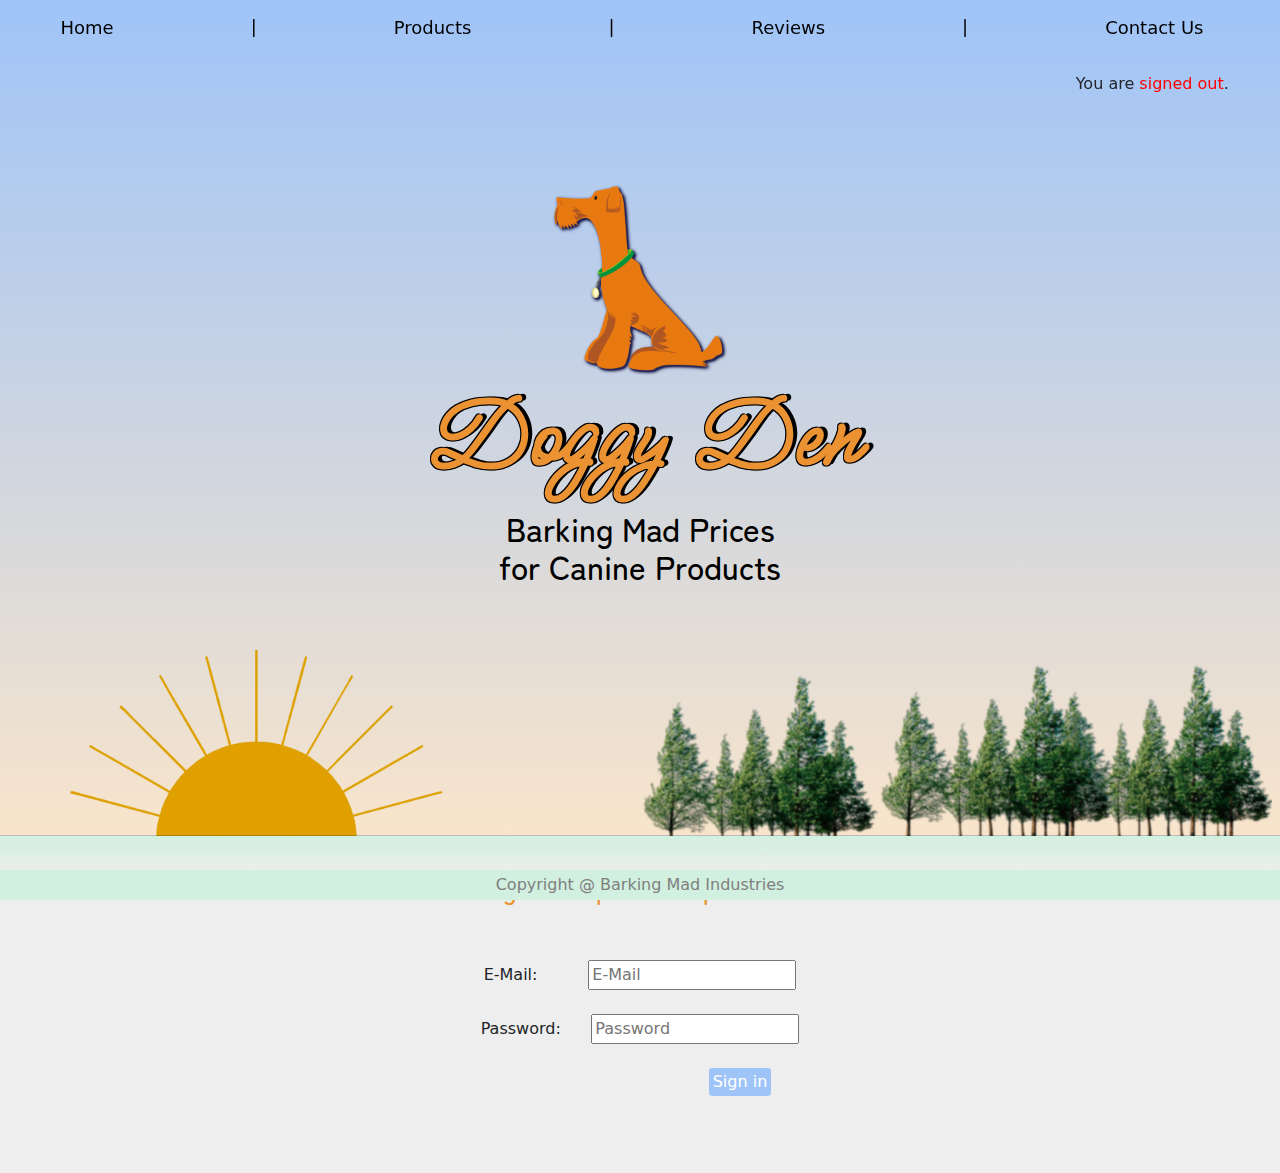
<file: index.html>
<!DOCTYPE html>
<html lang="en" dir="ltr">

<head>
  <meta charset="utf-8">
  <title>Doggy Den</title>

  <!-- This block of code is used to link the bootstrap CSS and JS CDN instead of downloading it.-->
  <meta name="viewport" content="width=device-width, initial-scale=1">
  <link href="https://cdn.jsdelivr.net/npm/bootstrap@5.1.3/dist/css/bootstrap.min.css" rel="stylesheet">
  <script src="https://cdn.jsdelivr.net/npm/bootstrap@5.1.3/dist/js/bootstrap.bundle.min.js"></script>

  <!-- Linking the stylesheet 'style.css' for the entire project.-->
  <link rel="stylesheet" href="./style.css">

  <!-- The google API links for importing a visually pleasing font type for the H1 and H2s. -->
  <link href="https://fonts.googleapis.com/css2?family=Meow+Script&display=swap" rel="stylesheet">
  <link href="https://fonts.googleapis.com/css2?family=Zen+Maru+Gothic:wght@300&display=swap" rel="stylesheet">

</head>







<body>


  <!-- Creating a navbar with the help of nested bootstrap statements. Reference: https://getbootstrap.com/docs/4.0/components/navbar/ -->

  <nav class="navbar navbar-expand-xs navbar-light bg-blue navbar-custom">

    <!--Specifying where the button click goes to, along with relative text. This applied for all navbar elements. This is fixed to top of screen-->
    <button class="navbar-toggler" type="button" data-toggle="collapse" data-target="#navbarSupportedContent" aria-label="Toggle navigation">
      <a class="navbar-brand home" href="./index.html">Home</a>

    </button>

    <a class="navbar-brand space">|</a>


    <button class="navbar-toggler" type="button" data-toggle="collapse" data-target="#navbarSupportedContent"  aria-label="Toggle navigation">
      <a class="navbar-brand products" href="./products.html">Products</a>
    </button>

    <a class="navbar-brand space">|</a>



    <button class="navbar-toggler" type="button" data-toggle="collapse" data-target="#navbarSupportedContent"  aria-label="Toggle navigation">
      <a class="navbar-brand reviews" href="./reviews.HTML">Reviews</a>
    </button>

    <a class="navbar-brand space">|</a>



    <button class="navbar-toggler" type="button" data-toggle="collapse" data-target="#navbarSupportedContent" aria-label="Toggle navigation">
      <a class="navbar-brand contact_us" href="./contact.html">Contact Us</a>
    </button>
  </nav>




  <!-- A fluid container allows the elements within the div to span the entire width of the set viewport. -->
  <div class="container-fluid">


    <div class="row">



      <!-- Using bootstrap grid system, the divs in total for one row is 12. This xs-4 column is a third of the width-->
      <div class="col-xs-4 content-padding home-header-content">
        <p id ="signedOut">You are <span style="color:red">signed out</span>.</p>
        <p id = "signedIn"></p>

      </div>

      <div class="col-xs-4 content-padding home-header-content">
        <!-- Setting the company logo, title and motto, all neatly alligned. The alternative name is also set. -->
        <img id="schnauzer-image" src="./images/schnauzer2.png" alt="schnauzer-logo">
        <h1>Doggy Den</h1>
        <h2>Barking Mad Prices <br> for Canine Products</h2>
      </div>

      <div class="col-xs-2 content-padding home-header-content">
        <!-- Empty Space -->

      </div>

      <div class="col-xs-2 content-padding home-header-content">
        <!-- Imagery -->
        <img id="sun" src="./images/Sun.png" alt="Sun">
        <img id="tree-image" src="./images/tree.png" alt="tree">
      </div>
    </div>

    <hr>

    <div class="row">

      <div class="col-xs-12 content-padding home-border-content">
      </div>
    </div>

    <div class="row">
      <div class="col-xs-12 content-padding home-body-content">
        <h3 class="body-headings">Sign in to purchase products</h3>
        <br> <br>
        <!-- The form for the login system. This includes 2 inputs with respective labels, and a button that when clicked, returns the validateForm function -->
        <form name = "login" onsubmit = "return validateForm()" method="post">
          <label for="email">E-Mail: &nbsp; &nbsp; &nbsp; &nbsp; &nbsp;</label><input type="email" name="email" placeholder="E-Mail">
          <br> <br>
          <!-- Password type for privacy. The characters appear as round black dots. -->
          <label for="password">Password: &nbsp; &nbsp; &nbsp; </label><input type="password" name="password" placeholder="Password">

          <br><br>

          <button id="login-button" type="button" name="button" onclick = "return validateForm()">Sign in</button>
        </form>

      </div>
    </div>
  </div>

  <div class="row">
    <!-- Footer with copyright text. -->
    <div class="col-xs-12 content-padding home-footer-content">
      <p class="copyright">Copyright @ Barking Mad Industries</p>
    </div>
  </div>


<!-- Linking the Javascript file. This is at the bottom to create the illusion of the webpage loading faster as the HTML and CSS loads first, then the logic.  -->
<script src="./index.js"></script>
</body>

</html>
</file>
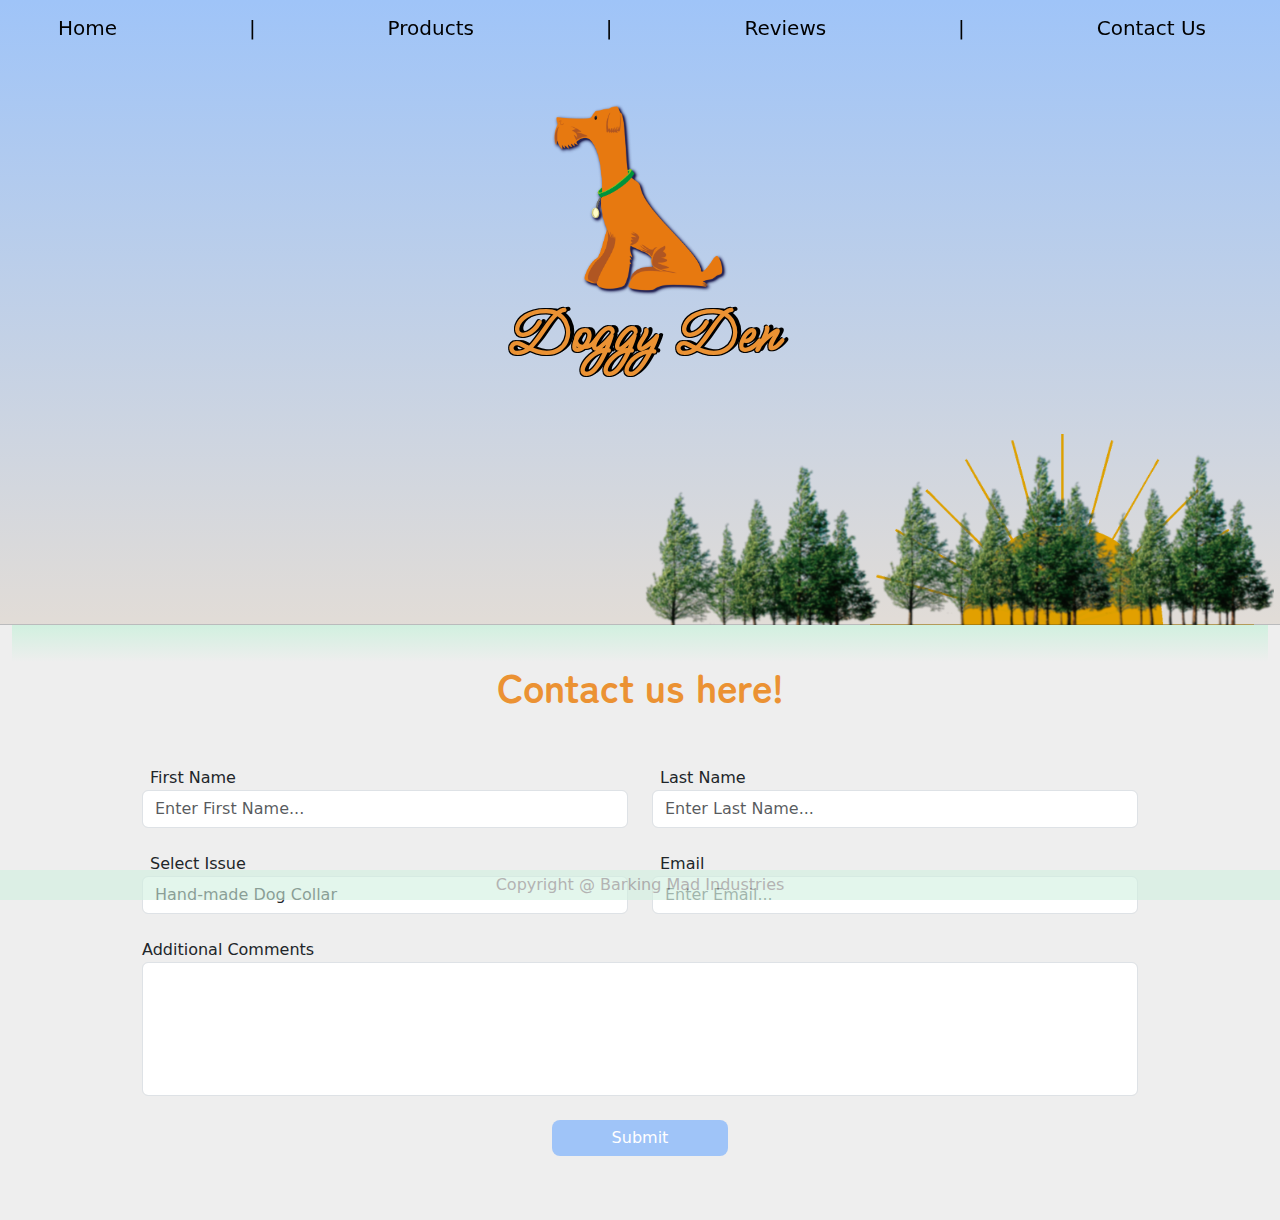
<file: contact.html>
<html lang="en" dir="ltr">

<head>
  <meta charset="utf-8">
  <title>Doggy Den</title>

  <!-- This block of code is used to link the bootstrap CSS and JS CDN instead of downloading it.-->
  <meta name="viewport" content="width=device-width, initial-scale=1.0">
  <link href="https://cdn.jsdelivr.net/npm/bootstrap@5.1.3/dist/css/bootstrap.min.css" rel="stylesheet">
  <script src="https://cdn.jsdelivr.net/npm/bootstrap@5.1.3/dist/js/bootstrap.bundle.min.js"></script>

  <!-- Linking the stylesheet 'style.css' for the entire project.-->
  <link rel="stylesheet" href="style_contact.css">

  <!-- The google API links for importing a visually pleasing font type for the H1 and H2s. -->
  <link href="https://fonts.googleapis.com/css2?family=Meow+Script&display=swap" rel="stylesheet">
  <link href="https://fonts.googleapis.com/css2?family=Zen+Maru+Gothic:wght@300&display=swap" rel="stylesheet">
</head>

<body>

  <!-- Creating a navbar with the help of nested bootstrap statements. Reference: https://getbootstrap.com/docs/4.0/components/navbar/ -->
  <nav class="navbar navbar-expand-xs navbar-light bg-blue navbar-custom">


    <button class="navbar-toggler" type="button" data-toggle="collapse" data-target="#navbarSupportedContent" aria-controls="navbarSupportedContent" aria-label="Toggle navigation">
    <a class="navbar-brand home" href="./index.html">Home</a>

    </button>

    <a class="navbar-brand space">|</a>


    <button class="navbar-toggler" type="button" data-toggle="collapse" data-target="#navbarSupportedContent" aria-controls="navbarSupportedContent" aria-label="Toggle navigation">
    <a class="navbar-brand products" href="./products.html">Products</a>
    </button>

    <a class="navbar-brand space">|</a>



    <button class="navbar-toggler" type="button" data-toggle="collapse" data-target="#navbarSupportedContent" aria-controls="navbarSupportedContent" aria-label="Toggle navigation">
    <a class="navbar-brand reviews" href="./reviews.HTML">Reviews</a>
    </button>

    <a class="navbar-brand space">|</a>



    <button class="navbar-toggler" type="button" data-toggle="collapse" data-target="#navbarSupportedContent" aria-controls="navbarSupportedContent" aria-label="Toggle navigation">
    <a class="navbar-brand contact_us" href="./contact.html">Contact Us</a>
    </button>
  </nav>

<!--Put this section in a fluid container. This is a full width container-->
<div class="container-fluid">

  <div class="row">

    <!--Page title with dog image, using boostrap grid system-->
    <div class="col-xs-4 content-padding home-header-content">
      <img id="schnauzer-image" src="./images/schnauzer2.png" alt="schnauzer-logo">
      <h1>Doggy Den</h1>
    </div>


    <!--Sun and trees image in page header-->
    <div class="col-xs-2 content-padding home-header-content">
      <img id="sun" src="./images/Sun.png" alt="Sun">
      <img id="tree-image" src="./images/tree.png" alt="tree">
    </div>

<!--Horizontal line splitting up the header and body-->
  <hr>


  <div class="row">
    <div class="col-sm-12 content-padding home-border-content ">
    </div>
  </div>

    <div class="row">
      <div class="col-sm-12 content-padding home-body-content">
        <h3 class="body-headings">Contact us here!</h3>
      </div>

        <!--Contact form contained in here-->
        <form>
          <div class="container-fluid px-1 py-5 mx-auto">
            <div class="row justify-content-center">

              <!--Input boxes for names-->
              <div class="form-group col-sm-5 flex-column d-flex">
                <label class="form-control-label px-2">First Name</label>
                <input type="text" class="form-control" id="fName" placeholder="Enter First Name...">
              </div>

              <div class="form-group col-sm-5 flex-column d-flex">
                <label class="form-control-label px-2">Last Name</label>
                <input type="text" class="form-control" id="lName" placeholder="Enter Last Name...">
              </div>

              <!--A select isuue box with drop down suggestions-->
              <div class="form-group g-4 col-sm-5 flex-column d-flex">
                <label class="form-control-label px-2">Select Issue</label>
                <Select class="form-control">
                  <option>Hand-made Dog Collar</option>
                  <option>Premium Jumper</option>
                  <option>Tasty Nibbly Bites</option>
                  <option>Doggy Clippers</option>
                  <option>Other</option>
                </select>
              </div>

              <!--Email input box-->
              <div class="form-group g-4 col-sm-5 flex-column d-flex">
                <label class="form-control-label px-2">Email</label>
                <input type="email" class="form-control" id="email" placeholder="Enter Email...">
              </div>

              <!--A text box for the user to enter additional info-->
              <div class="form-group g-4 col-sm-10 flex-column d-flex">
                <label for="form-control-label px-2">Additional Comments</label>
                <textarea class="form-control" id="Text" rows="5"></textarea>
              </div>

              <!--Form submit button. Runs javascript function when clicked-->
              <div class="row justify-content-center">
                  <div class="form-group g-4 col-sm-2 flex-column d-flex">
                  <button type="submit" id = "but" onclick="submitForm()">Submit</button>
                  </div>
              </div>

            </div>
          </div>
        </form>
      </div>
   </div>
   </div>

   <!--Footer-->
  <div class="row">
    <div class="col-xs-12 content-padding home-footer-content">
      <p class="copyright">Copyright @ Barking Mad Industries</p>
    </div>
</div>
<script src="script_Contact.js"></script>
</body>

</html>
</file>
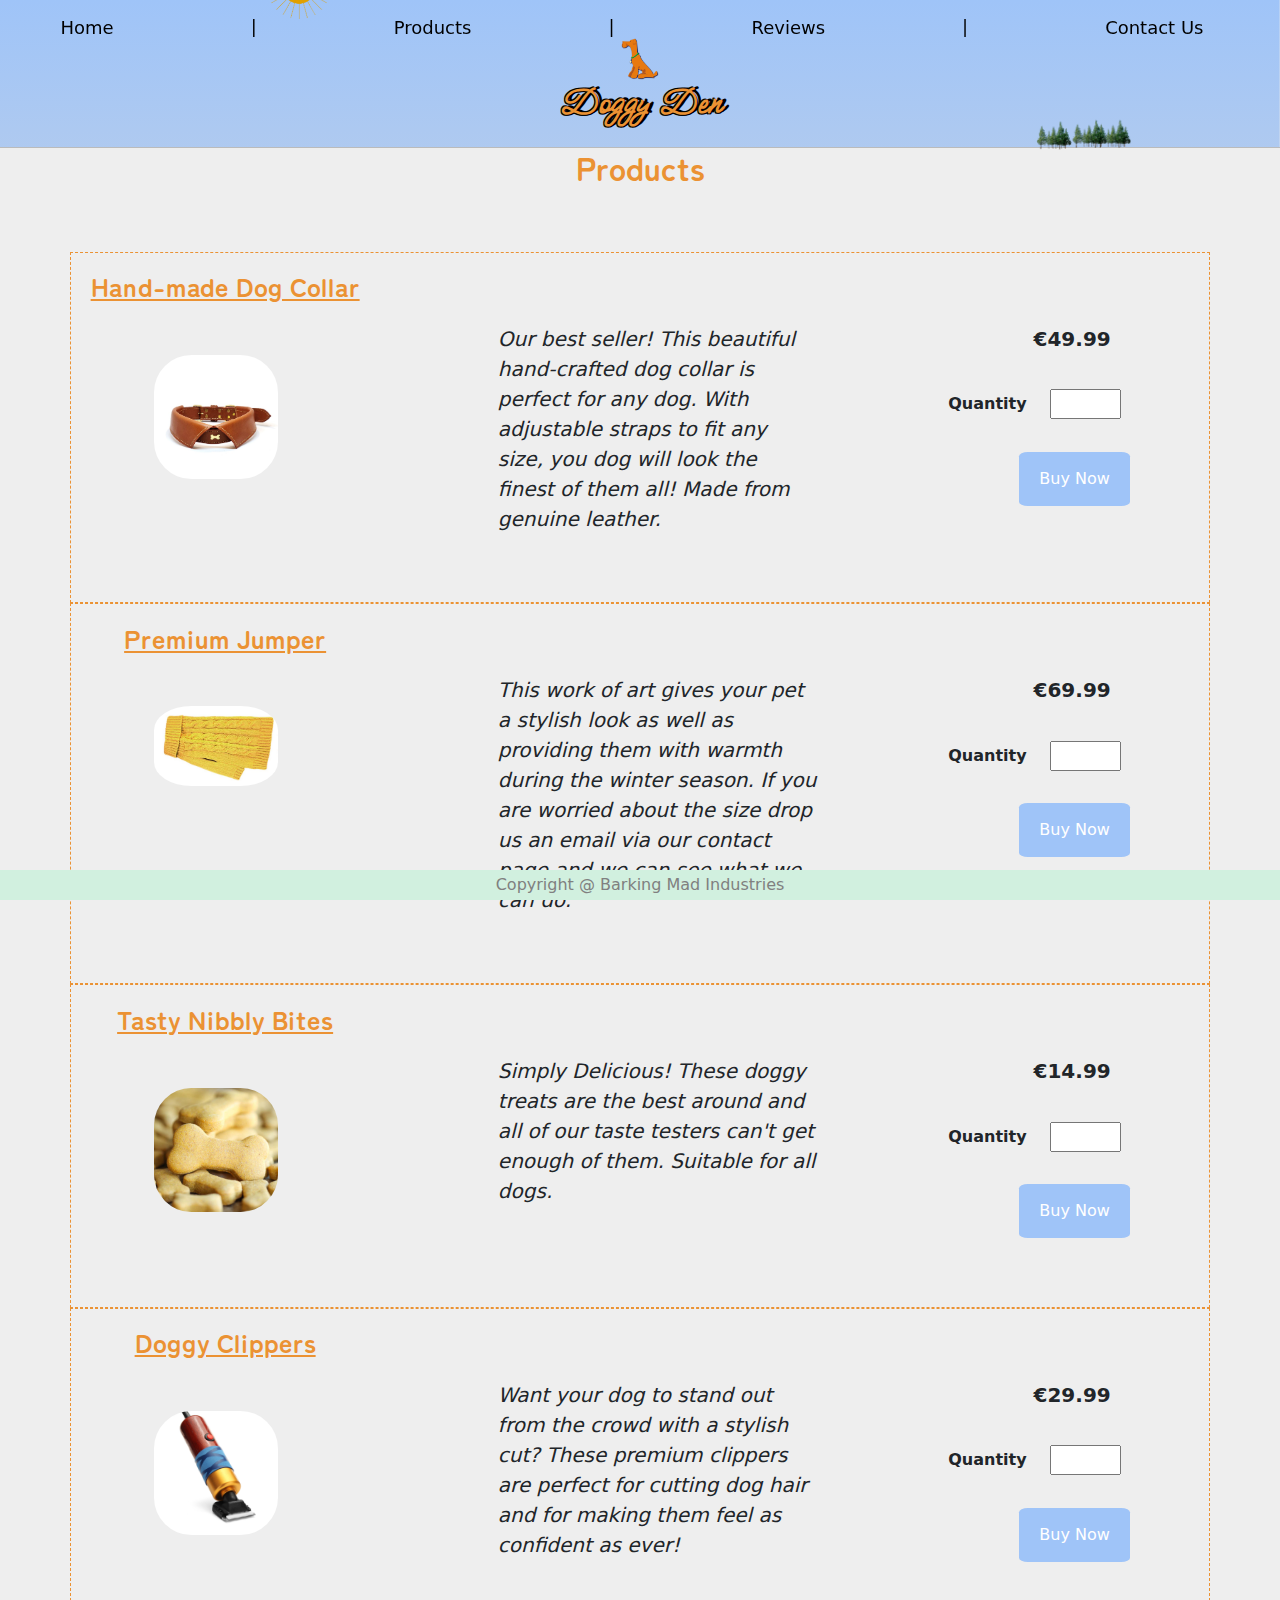
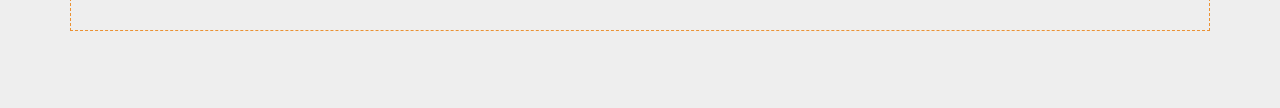
<file: products.html>
<!DOCTYPE html>
<html lang="en" dir="ltr">

<head>
  <meta charset="utf-8">
  <title>Products</title>


  <!-- This block of code is used to link the bootstrap CSS and JS CDN instead of downloading it.-->
  <meta name="viewport" content="width=device-width, initial-scale=1">
  <link href="https://cdn.jsdelivr.net/npm/bootstrap@5.1.3/dist/css/bootstrap.min.css" rel="stylesheet">
  <script src="https://cdn.jsdelivr.net/npm/bootstrap@5.1.3/dist/js/bootstrap.bundle.min.js"></script>

  <!-- Linking the stylesheet 'style.css' for the entire project.-->
  <link rel="stylesheet" href="./style_products.css">

  <!-- The google API links for importing a visually pleasing font type for the H1 and H2s. -->
  <link href="https://fonts.googleapis.com/css2?family=Meow+Script&display=swap" rel="stylesheet">
  <link href="https://fonts.googleapis.com/css2?family=Zen+Maru+Gothic:wght@300&display=swap" rel="stylesheet">

</head>

<body>


  <!-- Creating a navbar with the help of nested bootstrap statements. Reference: https://getbootstrap.com/docs/4.0/components/navbar/  -->

  <nav class="navbar navbar-expand-xs navbar-light bg-blue navbar-custom">


    <button class="navbar-toggler" type="button" data-toggle="collapse" data-target="#navbarSupportedContent" aria-controls="navbarSupportedContent" aria-label="Toggle navigation">
      <a class="navbar-brand home" href="./index.html">Home</a>

    </button>

    <a class="navbar-brand space">|</a>


    <button class="navbar-toggler" type="button" data-toggle="collapse" data-target="#navbarSupportedContent" aria-controls="navbarSupportedContent" aria-label="Toggle navigation">
      <a class="navbar-brand products" href="./products.html">Products</a>
    </button>

    <a class="navbar-brand space">|</a>



    <button class="navbar-toggler" type="button" data-toggle="collapse" data-target="#navbarSupportedContent" aria-controls="navbarSupportedContent" aria-label="Toggle navigation">
      <a class="navbar-brand reviews" href="./reviews.HTML">Reviews</a>
    </button>

    <a class="navbar-brand space">|</a>



    <button class="navbar-toggler" type="button" data-toggle="collapse" data-target="#navbarSupportedContent" aria-controls="navbarSupportedContent" aria-label="Toggle navigation">
      <a class="navbar-brand contact_us" href="./contact.html">Contact Us</a>
    </button>
  </nav>




  <!--store all header contents including images in container-->
  <div class="container-fluid">
    <div class="row">

      <div class="col-sm-1 content-padding home-header-content">
      </div>
      <div class="col-sm-2 content-padding home-header-content">
      </div>

      <div class="col-sm-6 content-padding home-header-content">

        <img id="schnauzer-image" src="./images/schnauzer2.png" alt="schnauzer-logo">
        <h1>Doggy Den</h1>

      </div>

      <div class="col-sm-1 content-padding home-header-content">
        <img id="sun" src="./images/Sun.png" alt="Sun">
      </div>
      <div class="col-sm-1 content-padding home-header-content">

        <img id="tree-image" src="./images/tree.png" alt="tree">
      </div>

      <div class="col-sm-1 content-padding home-header-content">
      </div>
    </div>
  </div>

  <hr>


  <div class="row">
    <div class="col-sm-12 content-padding home-body-content">
      <h3 class="body-headings">Products</h3>
      <br> <br>
    </div>
  </div>

    <!--Store the first product in this container-->
  <div class="container">
    <div class="row">
        <!--A div with the product title and image stored inside-->
      <div class="col-sm content-padding home-body-content">
        <h3 class="product-name" id="p1">Hand-made Dog Collar</h3>
        <img id="dogCollar1" src="./images/collar.jpg" class="float-left" alt="collar1">
      </div>
        <!--A second div with the product description-->
      <div class="col-sm content-padding home-body-content">
        <p id="para1">Our best seller! This beautiful hand-crafted dog collar is perfect for any dog. With adjustable straps to fit any size, you dog will look the finest of them all! Made from genuine leather.</p>
      </div>
        <!--The price, quantity box and buy now button. When button is clicked it runs a js function.-->
      <div class="col-sm content-padding home-body-content">
        <p id="para2">€49.99</p>
        <label for="quantity" id="label1">Quantity</label>
        <input type="number" id="quantity1" onchange="storeQuantity(this.value)" name="quantity">
        <button type="button" name="button" id="button1" onclick="bill1()">Buy Now</button>
      </div>
    </div>
  </div>

  <div class="container">
    <div class="row">
      <div class="col-sm content-padding home-body-content">
        <h3 class="product-name" id="p1">Premium Jumper</h3>
        <img id="dogCollar1" src="./images/jumper.jpg" class="float-left" alt="collar1">
      </div>
      <div class="col-sm content-padding home-body-content">
        <p id="para1">This work of art gives your pet a stylish look as well as providing them with warmth during the winter season. If you are worried about the size drop us an email via our contact page and we can see what we can do.</p>
      </div>
      <div class="col-sm content-padding home-body-content">
        <p id="para2">€69.99</p>
        <label for="quantity" id="label1">Quantity</label>
        <input type="number" id="quantity2" onchange="storeQuantity(this.value)" name="quantity">
        <button type="button" name="button" id="button2" onclick="bill2()">Buy Now</button>
      </div>
    </div>
  </div>

  <div class="container">
    <div class="row">
      <div class="col-sm content-padding home-body-content">
        <h3 class="product-name" id="p1">Tasty Nibbly Bites</h3>
        <img id="dogCollar1" src="./images/treats.jpg" class="float-left" alt="collar1">
      </div>
      <div class="col-sm content-padding home-body-content">
        <p id="para1">Simply Delicious! These doggy treats are the best around and all of our taste testers can't get enough of them. Suitable for all dogs.</p>
      </div>
      <div class="col-sm content-padding home-body-content">
        <p id="para2">€14.99</p>
        <label for="quantity" id="label1">Quantity</label>
        <input type="number" id="quantity3" onchange="storeQuantity(this.value)" name="quantity">
        <button type="button" name="button" id="button3" onclick="bill3()">Buy Now</button>
      </div>
    </div>
  </div>

  <div class="container">
    <div class="row">
      <div class="col-sm content-padding home-body-content">
        <h3 class="product-name" id="p1">Doggy Clippers</h3>
        <img id="dogCollar1" src="./images/clipper.jpg" class="float-left" alt="collar1">
      </div>
      <div class="col-sm content-padding home-body-content">
        <p id="para1">Want your dog to stand out from the crowd with a stylish cut? These premium clippers are perfect for cutting dog hair and for making them feel as confident as ever!</p>
      </div>
      <div class="col-sm content-padding home-body-content">
        <p id="para2">€29.99</p>
        <label for="quantity" id="label1">Quantity</label>
        <input type="number" id="quantity4" onchange="storeQuantity(this.value)" name="quantity">
        <button type="button" name="button" id="button4" onclick="bill4()">Buy Now</button>
      </div>
    </div>
  </div>

  <div id="bottom">

  </div>


  <div class="row">
    <div class="col-xs-12 content-padding home-footer-content">
      <p class="copyright">Copyright @ Barking Mad Industries</p>
    </div>
  </div>

  <!--Link the javascript file-->
  <script src="script_products.js"></script>
</body>

</html>
</file>
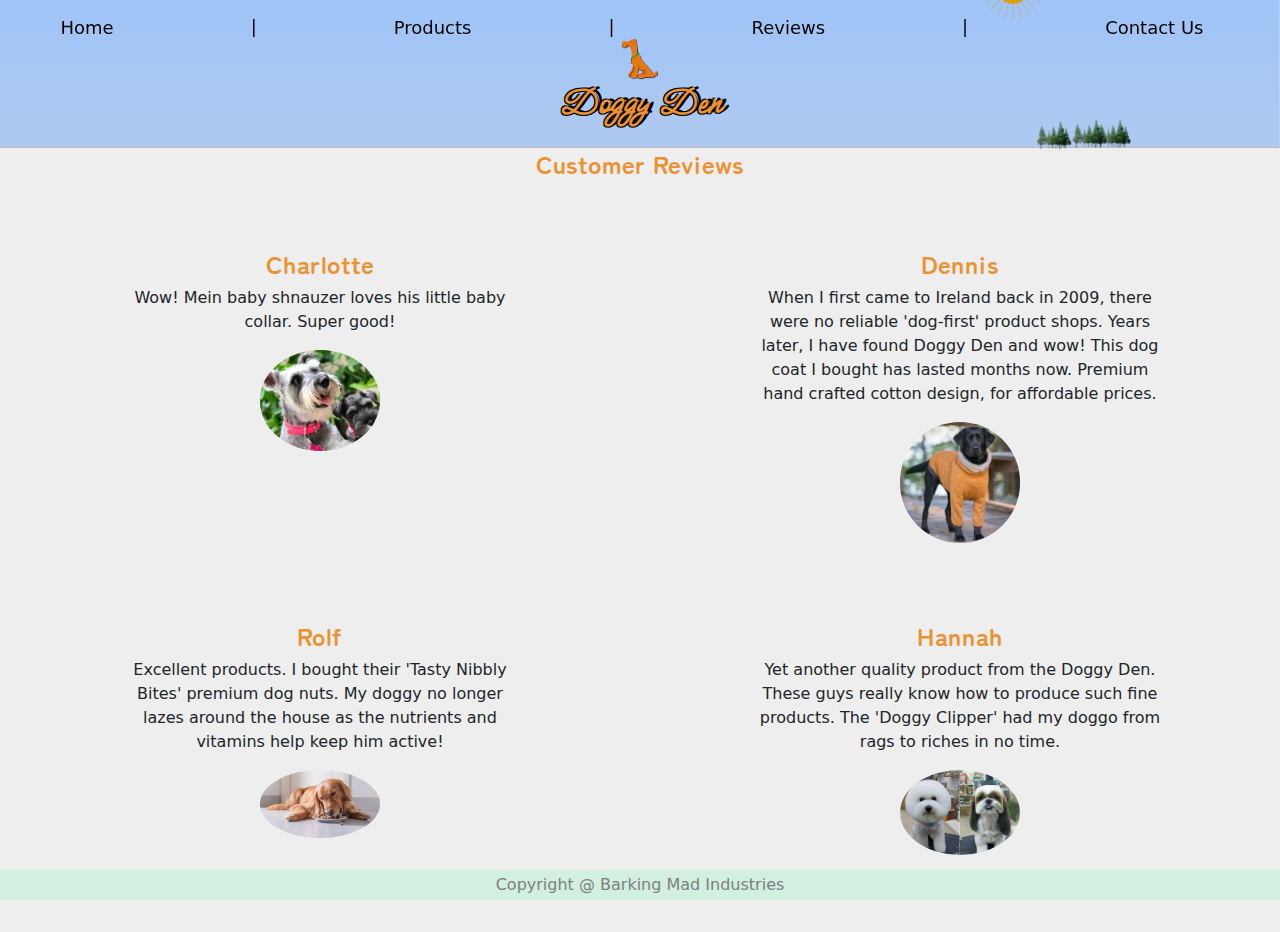
<file: reviews.HTML>
<!DOCTYPE html>
<html lang="en" dir="ltr">

<head>
  <meta charset="utf-8">
  <title>Customer Reviews</title>

  <!-- This block of code is used to link the bootstrap CSS and JS CDN instead of downloading it.-->
  <meta name="viewport" content="width=device-width, initial-scale=1">
  <link href="https://cdn.jsdelivr.net/npm/bootstrap@5.1.3/dist/css/bootstrap.min.css" rel="stylesheet">
  <script src="https://cdn.jsdelivr.net/npm/bootstrap@5.1.3/dist/js/bootstrap.bundle.min.js"></script>

  <!-- Linking the stylesheet 'style.css' for the entire project.-->
  <link rel="stylesheet" href="./style_reviews.css">

  <!-- The google API links for importing a visually pleasing font type for the H1 and H2s. -->
  <link href="https://fonts.googleapis.com/css2?family=Meow+Script&display=swap" rel="stylesheet">
  <link href="https://fonts.googleapis.com/css2?family=Zen+Maru+Gothic:wght@300&display=swap" rel="stylesheet">

</head>






<!--The body content contained in here-->
<body>


  <!-- Creating a navbar with the help of nested bootstrap statements. Reference: https://getbootstrap.com/docs/4.0/components/navbar/  -->

  <nav class="navbar navbar-expand-xs navbar-light bg-blue navbar-custom">

<!--Creating the navbar button-->
    <button class="navbar-toggler" type="button" data-toggle="collapse" data-target="#navbarSupportedContent" aria-label="Toggle navigation">
      <a class="navbar-brand home" href="./index.html">Home</a>

    </button>

    <a class="navbar-brand space">|</a>

<!--Creating the navbar button-->
    <button class="navbar-toggler" type="button" data-toggle="collapse" data-target="#navbarSupportedContent" aria-label="Toggle navigation">
      <a class="navbar-brand products" href="./products.html">Products</a>
    </button>

    <a class="navbar-brand space">|</a>


<!--Creating the navbar button-->
    <button class="navbar-toggler" type="button" data-toggle="collapse" data-target="#navbarSupportedContent" aria-label="Toggle navigation">
      <a class="navbar-brand reviews" href="./reviews.HTML">Reviews</a>
    </button>

    <a class="navbar-brand space">|</a>


<!--Creating the navbar button-->
    <button class="navbar-toggler" type="button" data-toggle="collapse" data-target="#navbarSupportedContent" aria-label="Toggle navigation">
      <a class="navbar-brand contact_us" href="./contact.html">Contact Us</a>
    </button>
  </nav>




<!--Store header images in this container-->
  <div class="container-fluid">


    <div class="row">





      <div class="col-sm-1 content-padding home-header-content">
      </div>
      <div class="col-sm-2 content-padding home-header-content">
      </div>

      <div class="col-sm-6 content-padding home-header-content">

        <img id="schnauzer-image" src="./images/schnauzer2.png" alt="schnauzer-logo">
        <h1>Doggy Den</h1>

      </div>
      <div class="col-sm-1 content-padding home-header-content">
        <img id="sun" src="./images/Sun.png" alt="Sun">
      </div>
      <div class="col-sm-1 content-padding home-header-content">

        <img id="tree-image" src="./images/tree.png" alt="tree">
      </div>

      <div class="col-sm-1 content-padding home-header-content">
      </div>
    </div>
  </div>

  <hr>



<!--Create heading for the revies page-->
  <div class="row">
    <div class="col-sm-12 content-padding home-body-content">
      <h3 class="body-headings">Customer Reviews</h3>
      <br> <br>
    </div>
  </div>
  <!--The first row of reviews-->
  <div class="row">
    <div class="col-sm-1 content-padding home-body-content">
    </div>
    <!--The first review with a title, description and image-->
    <div class="col-sm-4 content-padding home-body-content">
      <h3 class="review-name">Charlotte</h3>
      <p>Wow! Mein baby shnauzer loves his little baby collar. Super good!</p>
      <img class="dogCollar1" src="./images/dogCollar1.jpg" alt="collar1">
    </div>
    <div class="col-sm-2 content-padding home-body-content">
    </div>
    <div class="col-sm-4 content-padding home-body-content">
      <h3 class="review-name">Dennis</h3>
      <p>When I first came to Ireland back in 2009, there were no reliable 'dog-first' product shops.
        Years later, I have found Doggy Den and wow! This dog coat I bought has lasted months now.
        Premium hand crafted cotton design, for affordable prices.</p>
      <img class="dogCollar1" src="./images/Fleece.jpg" alt="dog nuts">
    </div>
    <div class="col-sm-1 content-padding home-body-content">
    </div>
  </div>
<!--The second row of reviews-->
  <div class="row">
    <div class="col-sm-1 content-padding home-body-content">
    </div>
    <div class="col-sm-4 content-padding home-body-content">
      <h3 class="review-name">Rolf</h3>
      <p>Excellent products. I bought their 'Tasty Nibbly Bites' premium dog nuts. My doggy no longer
        lazes around the house as the nutrients and vitamins help keep him active!</p>
      <img class="dogCollar1" src="./images/dogNuts.jpg" alt="dog nuts">
    </div>
    <div class="col-sm-2 content-padding home-body-content">
    </div>
    <div class="col-sm-4 content-padding home-body-content">
      <h3 class="review-name">Hannah</h3>
      <p>Yet another quality product from the Doggy Den. These guys really know how to produce such fine products. The 'Doggy Clipper'
        had my doggo from rags to riches in no time.</p>
      <img class="dogCollar1" src="./images/dogCut.jpg" alt="dog cut">
    </div>
    <div class="col-sm-1 content-padding home-body-content">
    </div>
  </div>

<!--New row for the footer-->
  <div class="row">
    <div class="col-xs-12 content-padding home-footer-content">
      <p class="copyright">Copyright @ Barking Mad Industries</p>
    </div>
  </div>

</body>

</html>
</file>
<file: style.css>
html{
  height: 100%;
}

body{
  background: #eeeeee;
  margin: 0;
  display: flex;
  flex-direction: column;
  min-height: 100vh;


}

footer{
  margin-top: auto;
}


#signedOut{
  top: 8%;
  right: 4%;
  position: fixed;

}




.container-fluid{
  padding: 0 0 0 0;
  min-height: 100%;
  width: 100%;
}

.home{
  font-size: 2vh;
}

.space{
  font-size: 2vh;
}

.products{
  font-size: 2vh;
}

.reviews{
  font-size: 2vh;
}

.contact_us{
  font-size: 2vh;
}

.home-header-content{
  min-height: 100%;
  background: linear-gradient(#9fc4f8, #ffe7c8) fixed;
  padding-top:3%;
  padding: 0 0 0 0;



}


.home-border-content{
  min-height: 100%;
  background: linear-gradient(#d1f0df, #eeeeee);
  margin: 0 0 0 0;
  padding-bottom: 3%;


  position: relative;
}

.home-body-content{
  background: #eeeeee;
  position: relative;
  padding-bottom:6%;
}

.home-footer-content{
  background: #d1f0df;
  bottom: 0;
  left:0;
  opacity: inherit;
  margin-top: auto;
  position: fixed;

}

.row{
  margin-left: auto;
  margin-right: auto;
}

.body-headings{
  color: #eb9233;
  text-align: center;
}

.login{
  margin-left: auto;
  margin-right: auto;
}

.copyright{
  text-align: center;
  margin-top: 3px;
  margin-bottom: 3px;
  color: grey;
}


.navbar-custom{
  position: fixed;
  width:100%;
  float:none;
  display: flex;
  justify-content: space-around;
  z-index: 100;

}

.navbar-toggler{
  padding: 0 0 0 0;
  border: 0;
  -webkit-box-shadow: none;
  box-shadow: none;
}




h1{
  font-family: 'Meow Script', cursive;
  text-align: center;
  font-size: 8vw;
  color: #eb9233;
  font-weight: bolder;
  position: relative;
  text-shadow: -1px -1px 0 #000, 4px -1px 0 #000, -1px 1px 0 #000, 1px 1px 0 #000;
}

h2{
  font-family: 'Zen Maru Gothic', sans-serif;
  text-align: center;
  color: BLACK;
}

h3{
  font-family: 'Zen Maru Gothic', sans-serif;
  text-align: center;
  color: #DDDDDD;
  font-size: 25px;
}

hr{
  margin: 0 0 0 0;
}

button{
  background-color: #9fc4f8;
  border: none;
  color: white;
  padding: 2px 4px;
  border-radius: 8%;
  transition-duration: 0.2s;
}

button:hover{
  background-color: #eb9233; /* Green */
  color: white;

}

form{
  text-align: center;
}



#schnauzer-image{
  width:14%;
  height: auto;
  position: relative;
  padding: 0 0 0 0;
  margin-top: 13%;
  margin-left:43%;
}


#tree-image{
  width:50%;
  height:auto;
  position: relative;
  padding: 0 0 0 0;
  margin-bottom:-10%;
  margin-left:14%;
}

#login-button{
  margin-left:200px;
}

#sun{
  width:30%;
  height: auto;
  position: relative;
  padding: 0 0 0 0;
  margin-left: 5%;
  margin-bottom:-5%;
}


@media (max-width:400px) {
  #sun{
    width:30%;
    height: auto;
    position: relative;
    padding: 0 0 0 0;
    margin-left: 5%;
    margin-top:5%;
    top: 45%;
  }

  #tree-image{
    width:50%;
    height:auto;
    position: relative;
    padding: 0 0 0 0;
    margin-bottom:-10%;
    margin-left:50%;
  }
}
</file>
<file: style_contact.css>
/*Set the height of the html page to 100%*/
html{
  height: 100%;
}

/*styling for the content in the body*/
body{
  background: #eeeeee;
  margin: 0;
  display: flex;
  flex-direction: column;
  min-height: 100vh;
}

footer{
  margin-top: auto;
}

/*setting the height and width for the container*/
.container-fluid{
  padding: 0 0 0 0;
  min-height: 100%;
  width: 100%;
}

/*Set the header colour and sizing*/
.home-header-content{
  min-height: 100%;
  background: linear-gradient(#9fc4f8, #ffe7c8) fixed;
  padding-top:3%;
  padding: 0 0 0 0;
  margin-bottom: inherit;
}

/*Set gradient from green to grey below the header*/
.home-border-content{
  min-height: 100%;
  background: linear-gradient(#d1f0df, #eeeeee);
  margin: 0 0 0 0;
  padding-bottom: 3%;
  position: relative;
}

/*Colour and position of the body*/
.home-body-content{
  background: #eeeeee;
  position: relative;
  margin-bottom: -2%;
}

/*Styling for the footer*/
.home-footer-content{
  background: #d1f0df;
  bottom: 0;
  left:0;
  opacity: 60%;
  margin-top: auto;
  position: fixed;
}

/*Set margin for the rows*/
.row{
  margin-left: auto;
  margin-right: auto;
  margin-top: auto;
  margin-bottom: auto;
}

/*Colour and text align for main title*/
.body-headings{
  color: #eb9233;
  text-align: center;
}

/*Footer text styling*/
.copyright{
  text-align: center;
  margin-top: 3px;
  margin-bottom: 3px;
  color: grey;
}

/*Navbar styling and size*/
.navbar-custom{
  position: fixed;
  width:100%;
  float:none;
  display: flex;
  justify-content: space-around;
  z-index: 100;
}

.navbar-toggler{
  padding: 0 0 0 0;
  border: 0;
  -webkit-box-shadow: none;
  box-shadow: none;
}

/*Font type and text size and positioning for main header*/
h1{
  font-family: 'Meow Script', cursive;
  text-align: center;
  font-size: 5vw;
  color: #eb9233;
  font-weight: bolder;
  position: relative;
  text-shadow: -1px -1px 0 #000, 4px -1px 0 #000, -1px 1px 0 #000, 1px 1px 0 #000;
}

/*Font type, size and positioning for the h3 tag which is the "contact us here" text*/
h3{
  font-family: 'Zen Maru Gothic', sans-serif;
  text-align: center;
  color: #DDDDDD;
  font-size: 40px;
  font-weight: bold;
}

/*margin on the horizontal break in between header and body*/
hr{
  margin: 0 0 0 0;
}

/*Padding for the form*/
form{
  padding-top: 2%;
}

/*Buton size and colour wit rounded edges*/
button{
  background-color: #9fc4f8;
  border: none;
  color: white;
  padding: 6px 18px;
  border-radius: 8px;
  transition-duration: 0.2s;
}

/*Submit form button size*/
#but{
  padding: inherit;
  text-align: center;
  padding: 6px 6px;
}

/*Change button colour when mouse cursor is over it*/
button:hover{
  background-color: #eb9233; /* Green */
  color: white;
  text-align: center;
}

/*Do not allow the text area to be resized*/
textarea {
   resize:none;
 }

/*Size and adjustments for images*/
#schnauzer-image{
  align-items: center;
  width:14%;  /*width of image*/
  height: auto; /*height of item relative to width*/
  position: relative;
  padding: 0 0 0 0;
  margin-top: 8%;
  margin-left:43%;
}


#tree-image{
  width:50%;
  height:auto;
  position: relative;
  padding: 0 0 0 0;
  margin-bottom:-10%;
  margin-left: 49.5%;
}

#sun{
  width:30%;
  height: auto;
  position: relative;
  padding: 0 0 0 0;
  margin-left: 68%;
  margin-bottom:-27%;
  margin-top: 4%;
}

/*Define different styling for use with mobile*/
@media (max-width:400px) {
  #sun{
    width:30%;
    height: auto;
    position: relative;
    padding: 0 0 0 0;
    margin-left: 70%;
    margin-top:5%;
  }

}
</file>
<file: style_products.css>
html{
  height: 100%;
}

body{
  background: #eeeeee;
  margin: 0;
  display: flex;
  flex-direction: column;
  min-height: 100vh;
}

footer{
  margin-top: auto;
}

.container-fluid{
  padding: 0 0 0 0;
  min-height: 100%;
}

.home{
  font-size: 2vh;
}

.space{
  font-size: 2vh;
}

.products{
  font-size: 2vh;
}

.reviews{
  font-size: 2vh;
}

.contact_us{
  font-size: 2vh;
}

.home-header-content{
  min-height: 50%;
  background: linear-gradient(#9fc4f8, #ffe7c8) fixed;
  padding-top:3%;
  padding: 0 0 0 0;
  margin-top: -1%;
}


.home-border-content{
  min-height: 100%;
  background: linear-gradient(#d1f0df, #eeeeee);
  margin: 0 0 0 0;
  position: relative;
}

.home-body-content{
  background: #eeeeee;
  position: relative;
  padding-bottom:6%;
}

.home-footer-content{
  background: #d1f0df;
  bottom: 0;
  left:0;
  opacity: inherit;
  margin-top: auto;
  position: fixed;
}

.row{
  margin-left: auto;
  margin-right: auto;
}

.body-headings{
  color: #eb9233;
}

.copyright{
  text-align: center;
  margin-top: 3px;
  margin-bottom: 3px;
  color: grey;
}


.navbar-custom{
  position: fixed;
  width:100%;
  float:none;
  display: flex;
  justify-content: space-around;
  z-index: 100;
}

.navbar-toggler{
  padding: 0 0 0 0;
  border: 0;
  -webkit-box-shadow: none;
  box-shadow: none;
}

h1{
  font-family: 'Meow Script', cursive;
  text-align: center;
  font-size: 3vw;
  color: #eb9233;
  font-weight: bolder;
  position: relative;
  padding-bottom -10%;
  text-shadow: -1px -1px 0 #000, 4px -1px 0 #000, -1px 1px 0 #000, 1px 1px 0 #000;
}

h2{
  font-family: 'Zen Maru Gothic', sans-serif;
  text-align: center;
  color: BLACK;
}

h3{
  font-family: 'Zen Maru Gothic', sans-serif;
  text-align: center;
  color: #eb9233;
  font-size: 32px;
  font-weight: bold;
}

hr{
  margin: 0 0 0 0;
}

button{
  background-color: #9fc4f8;
  border: none;
  color: white;
  padding: 15px 20px;
  border-radius: 8%;
  transition-duration: 0.2s;
}

button:hover{
  background-color: #eb9233; /* Green */
  color: white;
}

#schnauzer-image{
  width:6%;
  height: auto;
  position: relative;
  padding: 0 0 0 0;
  margin-top: 8%;
  margin-left:47%;
}


#tree-image{
  width:90%;
  height:auto;
  position: relative;
  padding: 0 0 0 0;
  margin-top:80%;
  margin-left: -30%;
  margin-bottom:18%;
  top:23%;
}

#sun{
  width:60%;
  height: auto;
  position: relative;
  padding: 0 0 0 0;
  margin-top:0%;
  margin-left: -650%;
  margin-right: auto;
  transform: rotateX(180deg);
  top:0;
}

@media (max-width:580px) {
  #sun{
    width:25%;
    height: auto;
    position: relative;
    padding: 0 0 0 0;
    margin-left: 0%;
    margin-top:-41%;
  }

  #tree-image{
    width:40%;
    margin-top:20%;
    margin-bottom: 3%;
    margin-left:60%;
    height:auto;
    position: relative;
  }

  #schnauzer-image{
    width:20%;
    height: auto;
    position: relative;
    padding: 0 0 0 0;
    margin-top: 15%;
    margin-left:40%;
    top:10%;
  }

  .home-header-content{
    min-height: 50%;
    background: linear-gradient(#9fc4f8, #ffe7c8) fixed;
    padding-top:3%;
    padding: 0 0 0 0;
    margin-top: -10%;
  }
}

.container{
  padding: 0 0 0 0;
  min-height: 100%;
  width: 100%;
  border: 1px dashed #eb9233;
}


/*The styling for the product images*/
#dogCollar1{
  width: 35%;
  height: auto;
  margin-left: 20%;
  margin-top: 15%;
  border-radius: 30%;
}

/*Product name styling and size*/
#p1{
  margin-left: -20%;
  margin-bottom: 0%;
  margin-top: 5%;
  text-align: center;
  text-decoration: underline;
  font-size: 26px

}

/*The para sections style the product descriptions and set their positioning*/
#para1{
  margin-left: 10%;
  margin-top: 20%;
  margin-bottom: 0%;
  font-size: 20px;
  font-style: oblique;
}

#para2{
  margin-left: 54%;
  margin-top: 20%;
  margin-bottom: -30%;
  font-size: 20px;
  font-weight: bold;
}

/*The buy buttons positioning*/
#button1{
  margin-top: 10%;
  margin-left: 50%;
}

#button2{
  margin-top: 10%;
  margin-left: 50%;
}

#button3{
  margin-top: 10%;
  margin-left: 50%;
}

#button4{
  margin-top: 10%;
  margin-left: 50%;
}

/*Create a gap underneat the last product*/
#bottom{
  margin-bottom: 6%;
}

/*The quantity input boxes positioning and width*/
#quantity1, #quantity2, #quantity3, #quantity4 {
  margin-left: 5%;
  margin-top: 40%;
  margin-bottom: -30%;
  width: 20%;
}

/*Quantity label positioning and font style*/
#label1{
  margin-left: 30%;
  font-weight: bold;
}
</file>
<file: style_reviews.css>
html{
  height: 100%;
}

body{
  background: #eeeeee;
  margin: 0;
  display: flex;
  flex-direction: column;
  min-height: 100vh;


}

footer{
  margin-top: auto;
}


.container-fluid{
  padding: 0 0 0 0;
  min-height: 100%;
  width: 100%;
}

.home{
  font-size: 2vh;
}

.space{
  font-size: 2vh;
}

.products{
  font-size: 2vh;
}

.reviews{
  font-size: 2vh;
}

.contact_us{
  font-size: 2vh;
}

.home-header-content{
  min-height: 50%;
  background: linear-gradient(#9fc4f8, #ffe7c8) fixed;
  padding-top:3%;
  padding: 0 0 0 0;
  margin-top: -1%;
}


.home-border-content{
  min-height: 100%;
  background: linear-gradient(#d1f0df, #eeeeee);
  margin: 0 0 0 0;


  position: relative;
}

.home-body-content{
  background: #eeeeee;
  position: relative;
  padding-bottom:6%;
}

.home-footer-content{
  background: #d1f0df;
  bottom: 0;
  left:0;
  opacity: inherit;
  margin-top: auto;
  position: fixed;

}

.row{
  margin-left: auto;
  margin-right: auto;
}

.body-headings{
  color: #eb9233;
  text-align: center;
}

.review-name{
  color: #eb9233;
  text-align: center;
}

.login{
  margin-left: auto;
  margin-right: auto;
}

.copyright{
  text-align: center;
  margin-top: 3px;
  margin-bottom: 3px;
  color: grey;
}


.navbar-custom{
  position: fixed;
  width:100%;
  float:none;
  display: flex;
  justify-content: space-around;
  z-index: 100;

}

.navbar-toggler{
  padding: 0 0 0 0;
  border: 0;
  -webkit-box-shadow: none;
  box-shadow: none;
}


.dogCollar1{
  width:30%;
  height: auto;
  margin-left:35%;
  border-radius: 90%;
}



h1{
  font-family: 'Meow Script', cursive;
  text-align: center;
  font-size: 3vw;
  color: #eb9233;
  font-weight: bolder;
  position: relative;
  padding-bottom -10%;
  text-shadow: -1px -1px 0 #000, 4px -1px 0 #000, -1px 1px 0 #000, 1px 1px 0 #000;
}

h2{
  font-family: 'Zen Maru Gothic', sans-serif;
  text-align: center;
  color: BLACK;
}

h3{
  font-family: 'Zen Maru Gothic', sans-serif;
  text-align: center;
  color: #DDDDDD;
  font-size: 25px;
  font-weight: bold;
}

hr{
  margin: 0 0 0 0;

}

button{
  background-color: #9fc4f8;
  border: none;
  color: white;
  padding: 2px 4px;
  border-radius: 8%;
  transition-duration: 0.2s;
}

button:hover{
  background-color: #eb9233; /* Green */
  color: white;

}

form{
  text-align: center;
}

p{
  text-align: center;
}


#schnauzer-image{
  width:6%;
  height: auto;
  position: relative;
  padding: 0 0 0 0;
  margin-top: 8%;
  margin-left:47%;
}


#tree-image{
  width:90%;
  height:auto;
  position: relative;
  padding: 0 0 0 0;
  margin-top:80%;
  margin-left: -30%;
  margin-bottom:18%;
  top:23%;



}

#login-button{
  margin-left:200px;
}

#sun{
  width:60%;
  height: auto;
  position: relative;
  padding: 0 0 0 0;
  margin-top:0%;
  margin-left: 20%;
  transform: rotateX(180deg);
  top:0;
}



@media (max-width:580px) {
  #sun{
    width:25%;
    height: auto;
    position: relative;
    padding: 0 0 0 0;
    margin-left: 60%;
    margin-top:-50%;
  }

  #tree-image{
    width:40%;
    margin-top:20%;
    margin-bottom: 3%;
    margin-left:60%;
    height:auto;
    position: relative;




  }

  #schnauzer-image{
    width:20%;
    height: auto;
    position: relative;
    padding: 0 0 0 0;
    margin-top: 15%;
    margin-left:40%;
    top:10%;
  }

  .home-header-content{
    min-height: 50%;
    background: linear-gradient(#9fc4f8, #ffe7c8) fixed;
    padding-top:3%;
    padding: 0 0 0 0;
    margin-top: -10%;
  }

  h1{
    font-family: 'Meow Script', cursive;
    text-align: center;
    font-size: 5vw;
    color: #eb9233;
    font-weight: bolder;
    position: relative;
    padding-bottom -10%;
    text-shadow: -1px -1px 0 #000, 4px -1px 0 #000, -1px 1px 0 #000, 1px 1px 0 #000;
    top:10%;
  }


}
</file>
